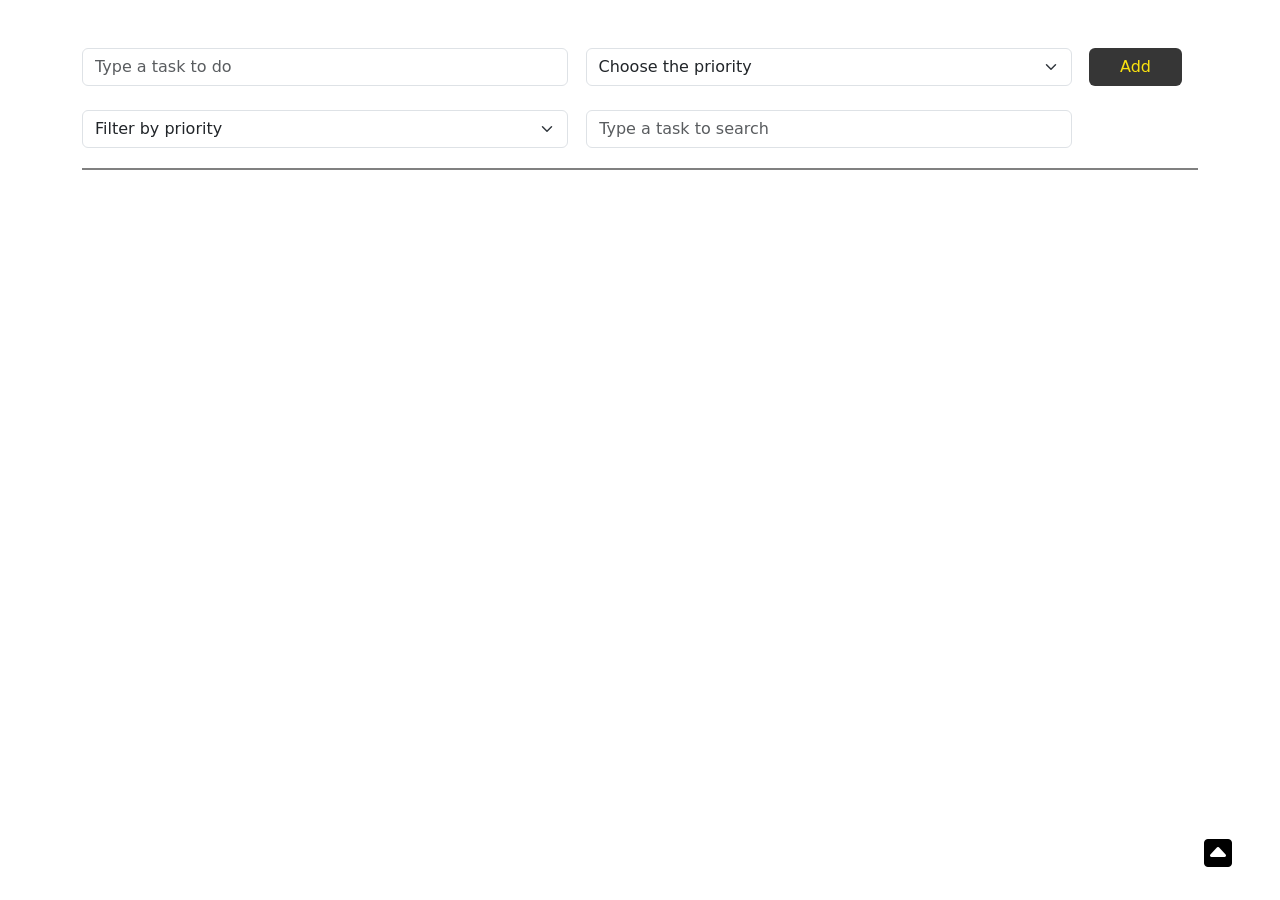
<file: toDo.html>
<!DOCTYPE html>
<html lang="es">

<head>
    <meta charset="UTF-8">
    <meta http-equiv="X-UA-Compatible" content="IE=edge">
    <meta name="viewport" content="width=device-width, initial-scale=1.0">
    <title>MAG's Task List</title>
    <link rel="stylesheet" href="./css/style.css">
    <script src="./js/data.js"> </script>
</head>

<body>
    <div class="container mt-5">
        <header id="top">
            <div class="uno row row-cols-lg-auto g-3 ">
                <div class="tarea col-12">

                    <input type="text" class="form-control" id="inputTask" placeholder="Type a task to do">

                </div>

                <div class="prioridad col-12">

                    <select class="form-select" id="priority">
                        <option selected>Choose the priority</option>
                        <option class="urgente" value="urgent">Urgent</option>
                        <option class="mensual" value="monthly">Monthly</option>
                        <option class="diario" value="daily">Daily</option>
                        <option class="other" value="other">Other</option>

                    </select>
                </div>
                <div class="col-12">
                    <button id="btn" type="submit" class="btn ">Add</button>
                </div>
            </div>

            <div id="mensaje">

            </div>

            <div class="dos row row-cols-lg-auto mt-2 g-3">

                <div class="filtro col-12">

                    <select class="form-select" id="filter">
                        <option selected>Filter by priority</option>
                        <option class="urgente" value="urgent">Urgent</option>
                        <option class="mensual" value="monthly">Monthly</option>
                        <option class="diario" value="daily">Daily</option>
                        <option class="other" value="other">Other</option>

                    </select>
                </div>

                <div class="buscador col-12">

                    <input type="text" class="form-control" id="search" placeholder="Type a task to search">
                </div>
            </div>

        </header>

        <main>
            <h1>Task List</h1>
            <section>
                <ul id="task" class="list-group">


                </ul>

            </section>

        </main>

        <div id="anchor">
            <a href="#top"><i class="fas fa-caret-square-up"></i></a>
        </div>


    </div>


    <script src="https://cdn.jsdelivr.net/npm/bootstrap@5.2.3/dist/js/bootstrap.bundle.min.js"></script>
    <script src="./js/Task.js"></script>
    <script src="./js/main.js"></script>
</body>

</html>
</file>
<file: css/style.css>
@import url(./reset.css);
@import url('https://cdn.jsdelivr.net/npm/bootstrap@5.2.3/dist/css/bootstrap.min.css');
@import url('https://cdnjs.cloudflare.com/ajax/libs/font-awesome/6.2.1/css/all.min.css');
@import url(./layout.css);
</file>
